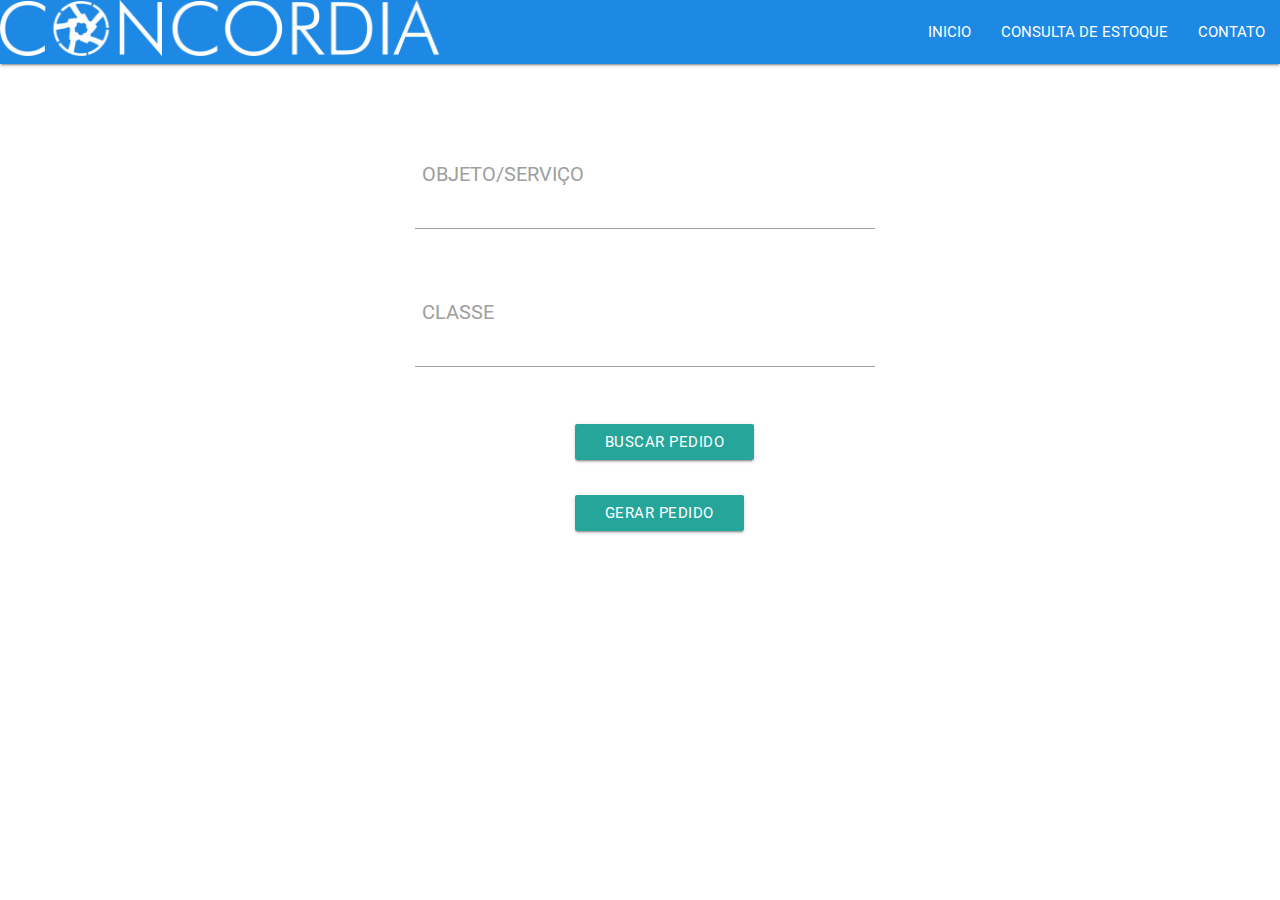
<file: index.html>
<!doctype text/html>
<html>
<head>
<meta charset="utf-8">
<title>Concardia</title>
<link href="https://fonts.googleapis.com/icon?family=Material+Icons" rel="stylesheet">
      <link type="text/css" rel="stylesheet" href="materialize/css/materialize.min.css"  media="screen,projection"/>
      <meta name="viewport" content="width=device-width, initial-scale=1.0"/>
<link href="corcordiacss.css" rel="stylesheet" type="text/css">
</head>
<body bgcolor="#FFFFFF" leftmargin="0" topmargin="0" marginwidth="0" marginheight="0">
		
<nav>
    <div class="nav-wrapper blue darken-1 fixed">
      <a href="index.html" class="brand-logo"><img src="logo.png" class="image" alt="" width="439" height="56"/></a>
      <ul id="nav-mobile" class="right hide-on-med-and-down">
        <li><a href="index.html">INICIO</a></li>
        <li><a href="consulta-estoque.html">CONSULTA DE ESTOQUE</a></li>
        <li><a href="index.html">CONTATO</a></li>
      </ul>
    </div>
  </nav>
  
  <br>
  <br>
  <br>
  
  

<div class="container">
<div class="row">
    <form class="col s12">
      <div class="row">
        <div class="input-field col  s12 l6 offset-l3">
          <textarea id="textarea1" class="materialize-textarea"></textarea>
          <label for="textarea1" style="font-size: 20px">OBJETO/SERVIÇO</label>
        </div>
      </div>
    </form>
  </div>
  </div>
  
  <br>
  <br>
  <br>
  
<div class="container">
<div class="row">
    <form class="col s12">
      <div class="row">
        <div class="input-field col  s12 l6 offset-l3">
          <textarea id="textarea2" class="materialize-textarea"></textarea>
          <label for="textarea2" style="font-size: 20px">CLASSE</label>
        </div>
      </div>
    </form>
  </div>
  </div>

  <br>
  <br>
  <br>
  	
 
<div class="container">
<div class="row">
        <div class="input-field col  s12 l6 offset-l5">
<a href="consulta-pedido.html" class="waves-effect waves-light btn">BUSCAR PEDIDO</a>
	</div>
	</div>
	</div> 
	
<div class="container">
<div class="row">
        <div class="input-field col  s12 l6 offset-l5">
<a href="geracao-pedido.html" class="waves-effect waves-light btn">GERAR PEDIDO</a>
	</div>
	</div>
	</div>    
	   
  
<!--Import jQuery before materialize.js-->
      <script type="text/javascript" src="https://code.jquery.com/jquery-3.2.1.min.js"></script>
      <script type="text/javascript" src="materialize/js/materialize.min.js"></script>
</body>
</html>
</file>
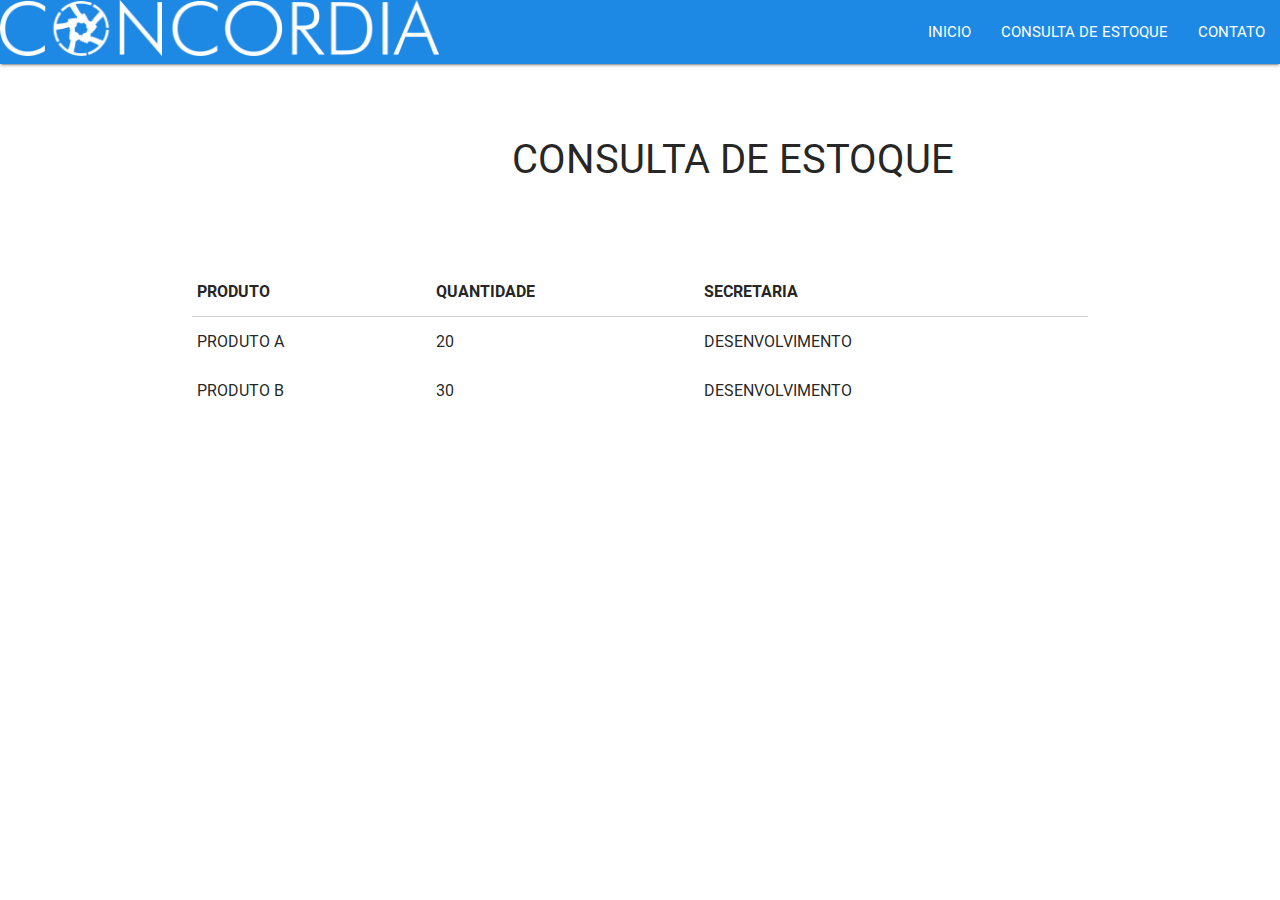
<file: consulta-estoque.html>
<!doctype text/html>
<html>
<head>
<title>teste</title>
<meta http-equiv="Content-Type" content="text/html; charset=utf-8">
</head>
<link href="https://fonts.googleapis.com/icon?family=Material+Icons" rel="stylesheet">
      <link type="text/css" rel="stylesheet" href="materialize/css/materialize.min.css"  media="screen,projection"/>
      <meta name="viewport" content="width=device-width, initial-scale=1.0"/>
<link href="corcordiacss.css" rel="stylesheet" type="text/css">
<body bgcolor="#FFFFFF" leftmargin="0" topmargin="0" marginwidth="0" marginheight="0">
		
<nav>
    <div class="nav-wrapper blue darken-1 fixed">
      <a href="index.html" class="brand-logo"><img src="logo.png" class="image" alt="" width="439" height="56"/></a>
      <ul id="nav-mobile" class="right hide-on-med-and-down">
        <li><a href="index.html">INICIO</a></li>
        <li><a href="consulta-estoque.html">CONSULTA DE ESTOQUE</a></li>
        <li><a href="index.html">CONTATO</a></li>
      </ul>
    </div>
  </nav>
  <div id="pedido">
  	<p>CONSULTA DE ESTOQUE</p>
  </div>
  
  <br>
  <br>
  <br>
  <br>
  <br>
  <br>
  <br>
  <br>
  <br>
 
 
<div class="container">
<table>
        <thead>
          <tr>
              <th>PRODUTO</th>
              <th>QUANTIDADE</th>
              <th>SECRETARIA</th>
          </tr>
        </thead>

        <tbody>
          <tr>
            <td>PRODUTO A</td>
            <td>20</td>
            <td>DESENVOLVIMENTO</td>
          </tr>
          <tr>
            <td>PRODUTO B</td>
            <td>30</td>
            <td>DESENVOLVIMENTO</td>
          </tr>
        </tbody>
	</table></div>
	</body>
	
</html>
</file>
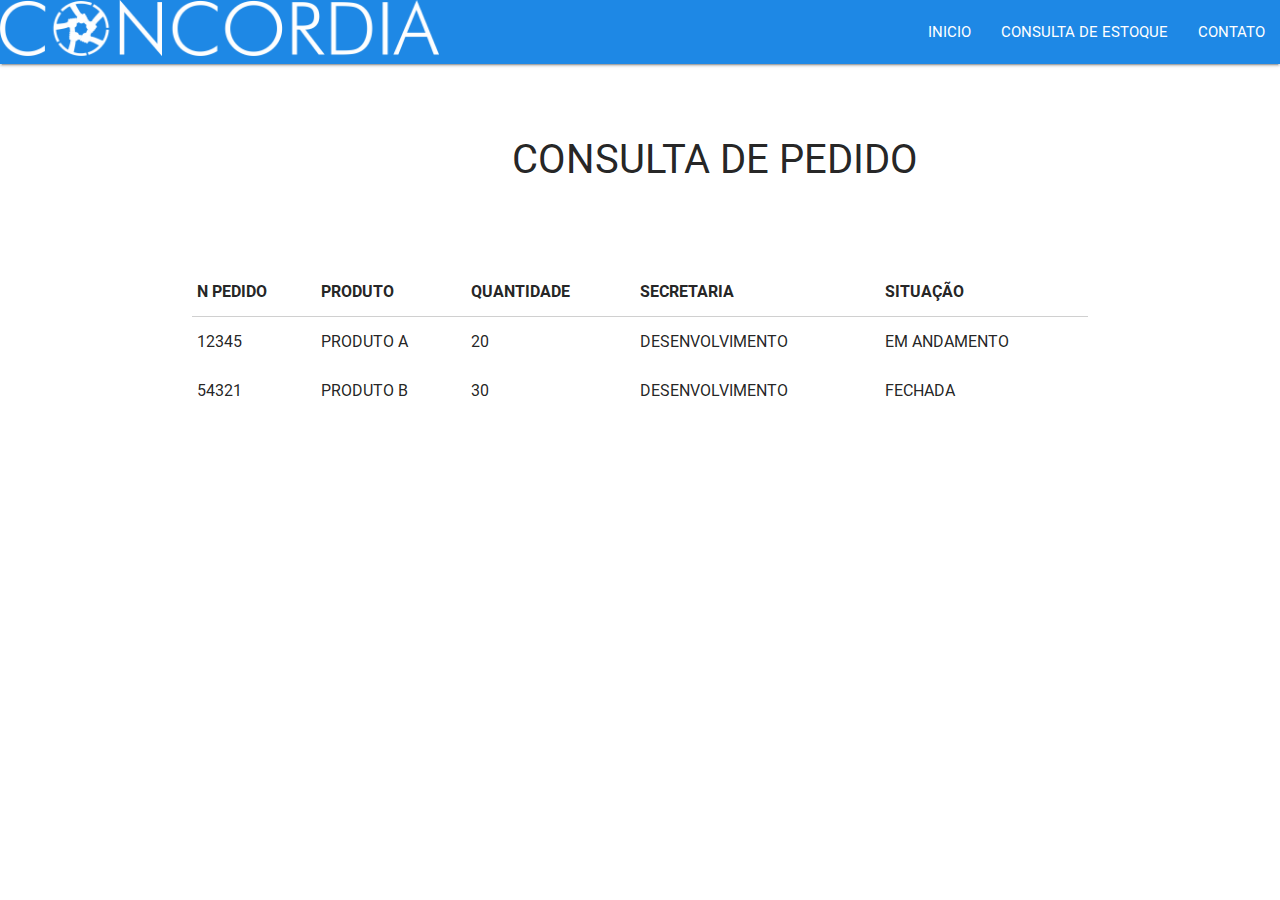
<file: consulta-pedido.html>
<!doctype text/html>
<html>
<head>
<title>teste</title>
<meta http-equiv="Content-Type" content="text/html; charset=utf-8">
</head>
<link href="https://fonts.googleapis.com/icon?family=Material+Icons" rel="stylesheet">
      <link type="text/css" rel="stylesheet" href="materialize/css/materialize.min.css"  media="screen,projection"/>
      <meta name="viewport" content="width=device-width, initial-scale=1.0"/>
<link href="corcordiacss.css" rel="stylesheet" type="text/css">
<body bgcolor="#FFFFFF" leftmargin="0" topmargin="0" marginwidth="0" marginheight="0">
		
<nav>
    <div class="nav-wrapper blue darken-1 fixed">
      <a href="index.html" class="brand-logo"><img src="logo.png" class="image" alt="" width="439" height="56"/></a>
      <ul id="nav-mobile" class="right hide-on-med-and-down">
        <li><a href="index.html">INICIO</a></li>
        <li><a href="consulta-estoque.html">CONSULTA DE ESTOQUE</a></li>
        <li><a href="index.html">CONTATO</a></li>
      </ul>
    </div>
  </nav>
  
  <div id="pedido">
  	<p>CONSULTA DE PEDIDO</p>
  </div>
  
  <br>
  <br>
  <br>
  <br>
  <br>
  <br>
  <br>
  <br>
  <br>
 
 
<div class="container">
<table>
        <thead>
          <tr>
              <th>N PEDIDO</th>
              <th>PRODUTO</th>
              <th>QUANTIDADE</th>
              <th>SECRETARIA</th>
              <th>SITUAÇÃO</th>
              
          </tr>
        </thead>

        <tbody>
          <tr>
            <td>12345</td>
            <td>PRODUTO A</td>
            <td>20</td>
            <td>DESENVOLVIMENTO</td>
            <td>EM ANDAMENTO</td>
            
          </tr>
          <tr>
            <td>54321</td>
            <td>PRODUTO B</td>
            <td>30</td>
            <td>DESENVOLVIMENTO</td>
            <td>FECHADA</td>
          </tr>
        </tbody>
      </table>  </div>
</body>
</html>
</file>
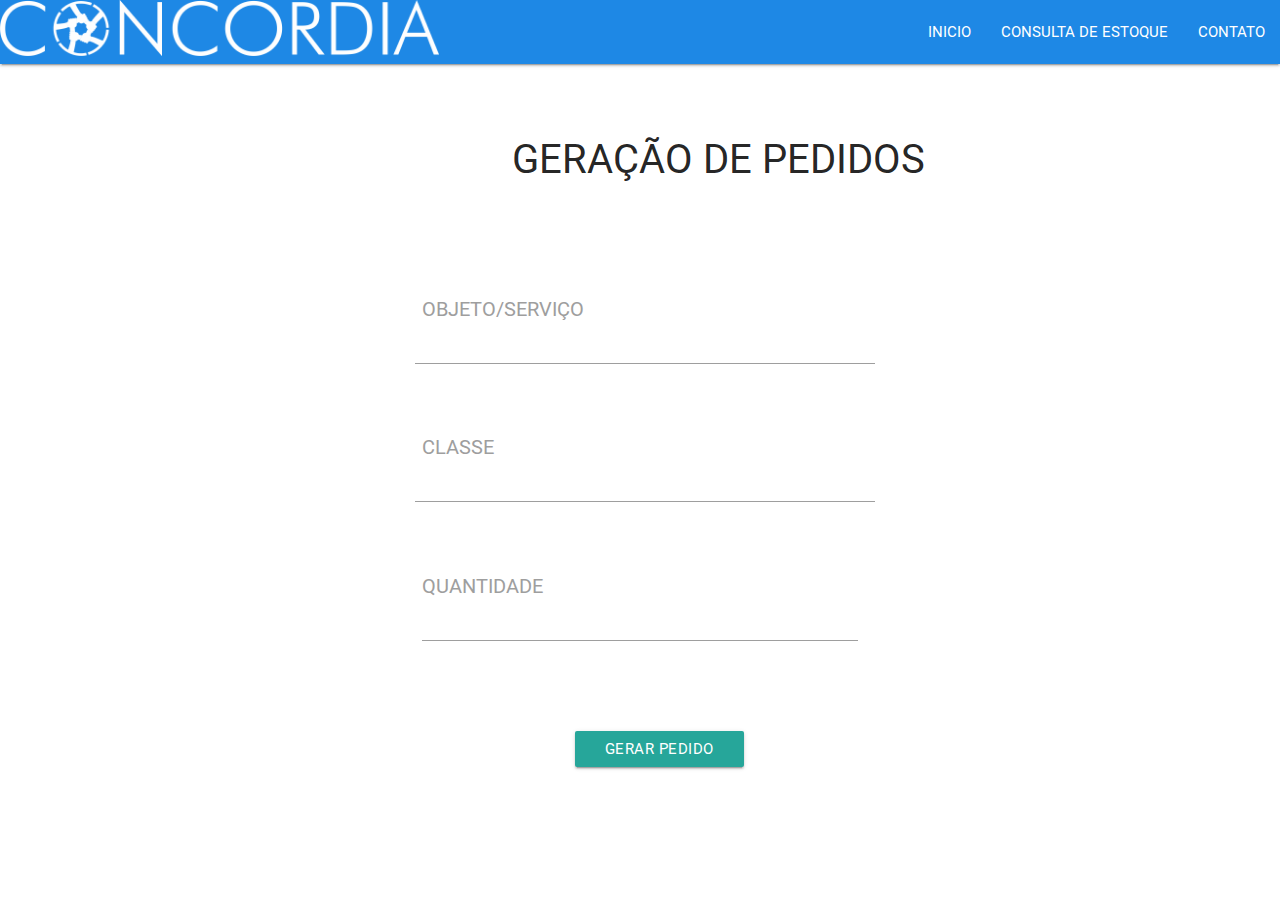
<file: geracao-pedido.html>
<!doctype text/html>
<html>
<head>
<title>teste</title>
<meta http-equiv="Content-Type" content="text/html; charset=utf-8">
</head>
<link href="https://fonts.googleapis.com/icon?family=Material+Icons" rel="stylesheet">
      <link type="text/css" rel="stylesheet" href="materialize/css/materialize.min.css"  media="screen,projection"/>
      <meta name="viewport" content="width=device-width, initial-scale=1.0"/>
<link href="corcordiacss.css" rel="stylesheet" type="text/css">
<body bgcolor="#FFFFFF" leftmargin="0" topmargin="0" marginwidth="0" marginheight="0">
		
<nav>
    <div class="nav-wrapper blue darken-1 fixed">
      <a href="index.html" class="brand-logo"><img src="logo.png" class="image" alt="" width="439" height="56"/></a>
      <ul id="nav-mobile" class="right hide-on-med-and-down">
        <li><a href="index.html">INICIO</a></li>
        <li><a href="consulta-estoque.html">CONSULTA DE ESTOQUE</a></li>
        <li><a href="index.html">CONTATO</a></li>
      </ul>
    </div>
  </nav>

  <div id="pedido">
  	<p>GERAÇÃO DE PEDIDOS</p>
  </div>
  
  <br>
  <br>
  <br>
  <br>
  <br>
  <br>
  <br>
  <br>
  <br>
 
 
<div class="container">
<div class="row">
    <form class="col s12">
      <div class="row">
        <div class="input-field col  s12 l6 offset-l3">
          <textarea id="textarea1" class="materialize-textarea"></textarea>
          <label for="textarea1" style="font-size: 20px">OBJETO/SERVIÇO</label>
        </div>
      </div>
    </form>
  </div>
  </div>
  
  <br>
  <br>
  <br>
  
<div class="container">
<div class="row">
    <form class="col s12">
      <div class="row">
        <div class="input-field col  s12 l6 offset-l3">
          <textarea id="textarea2" class="materialize-textarea"></textarea>
          <label for="textarea2" style="font-size: 20px">CLASSE</label>
        </div>
      </div>
    </form>
  </div>
  </div>

  <br>
  <br>
  <br>
  	
<div class="container">
<div class="row">
    <form class="col s12">
      <div class="row">
        <div class="input-field col  s12 l6 offset-l3">
          <textarea id="textarea3" class="materialize-textarea"></textarea>
          <label for="textarea3" style="font-size: 20px">QUANTIDADE</label>
        </div>
      </div>
    </form>
  </div>
  </div>
 
<div class="container">
<div class="row">
        <div class="input-field col  s12 l6 offset-l5">
<a href="geracao-pedido.html" class="waves-effect waves-light btn">GERAR PEDIDO</a>
	</div>
	</div>
	</div>    
</body>
</html>
</file>
<file: corcordiacss.css>
#image {
	position: fixed;
	left: 20px;	
}

#home {
	font: Gotham, "Helvetica Neue", Helvetica, Arial, "sans-serif";
	font-size: 30px;
	position: fixed;
	right: 500px;
	top: auto;	
}

#colsulta-estoque {
	font: Gotham, "Helvetica Neue", Helvetica, Arial, "sans-serif";
	width: 3px;
	font-size: 30px;
	position: fixed;
	right: 200px;
	top: auto;	
}

#contato {
	font: Gotham, "Helvetica Neue", Helvetica, Arial, "sans-serif";
	font-size: 30px;
	position: fixed;
	right: 20px;
	top: auto;
}

#pedido {
	font-size: 40px;
	position: absolute;
	top: 10%;
	left: 40%;
}

#textarea1 {
	font-size: 20px;
	position: absolute;
	left: 5px;
}

#textarea2 {
	font-size: 20px;
	position: absolute;
	left: 5px;
}
</file>
